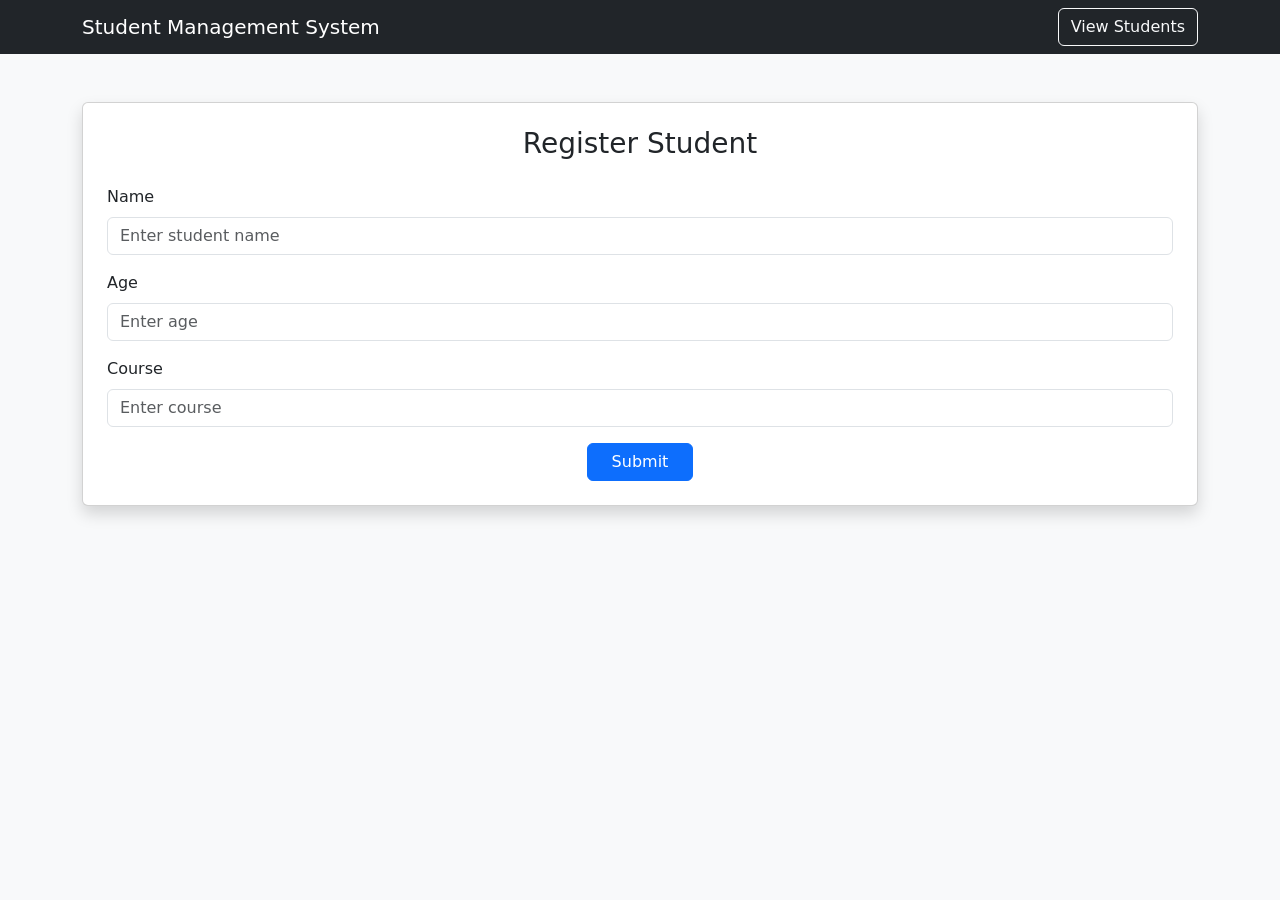
<file: templates/index.html>
<!DOCTYPE html>
<html>
<head>
    <title>Student Management</title>
    <link href="https://cdn.jsdelivr.net/npm/bootstrap@5.3.2/dist/css/bootstrap.min.css" rel="stylesheet">
</head>
<body class="bg-light">

<nav class="navbar navbar-dark bg-dark">
    <div class="container">
        <span class="navbar-brand mb-0 h1">Student Management System</span>
        <a href="/view" class="btn btn-outline-light">View Students</a>
    </div>
</nav>

<div class="container mt-5">
    <div class="card shadow p-4">
        <h3 class="text-center mb-4">Register Student</h3>

        <form method="POST">
            <div class="mb-3">
                <label class="form-label">Name</label>
                <input type="text" name="name" class="form-control" placeholder="Enter student name" required>
            </div>

            <div class="mb-3">
                <label class="form-label">Age</label>
                <input type="number" name="age" class="form-control" placeholder="Enter age" required>
            </div>

            <div class="mb-3">
                <label class="form-label">Course</label>
                <input type="text" name="course" class="form-control" placeholder="Enter course" required>
            </div>

            <div class="text-center">
                <button type="submit" class="btn btn-primary px-4">Submit</button>
            </div>
        </form>
    </div>
</div>

</body>
</html>
</file>
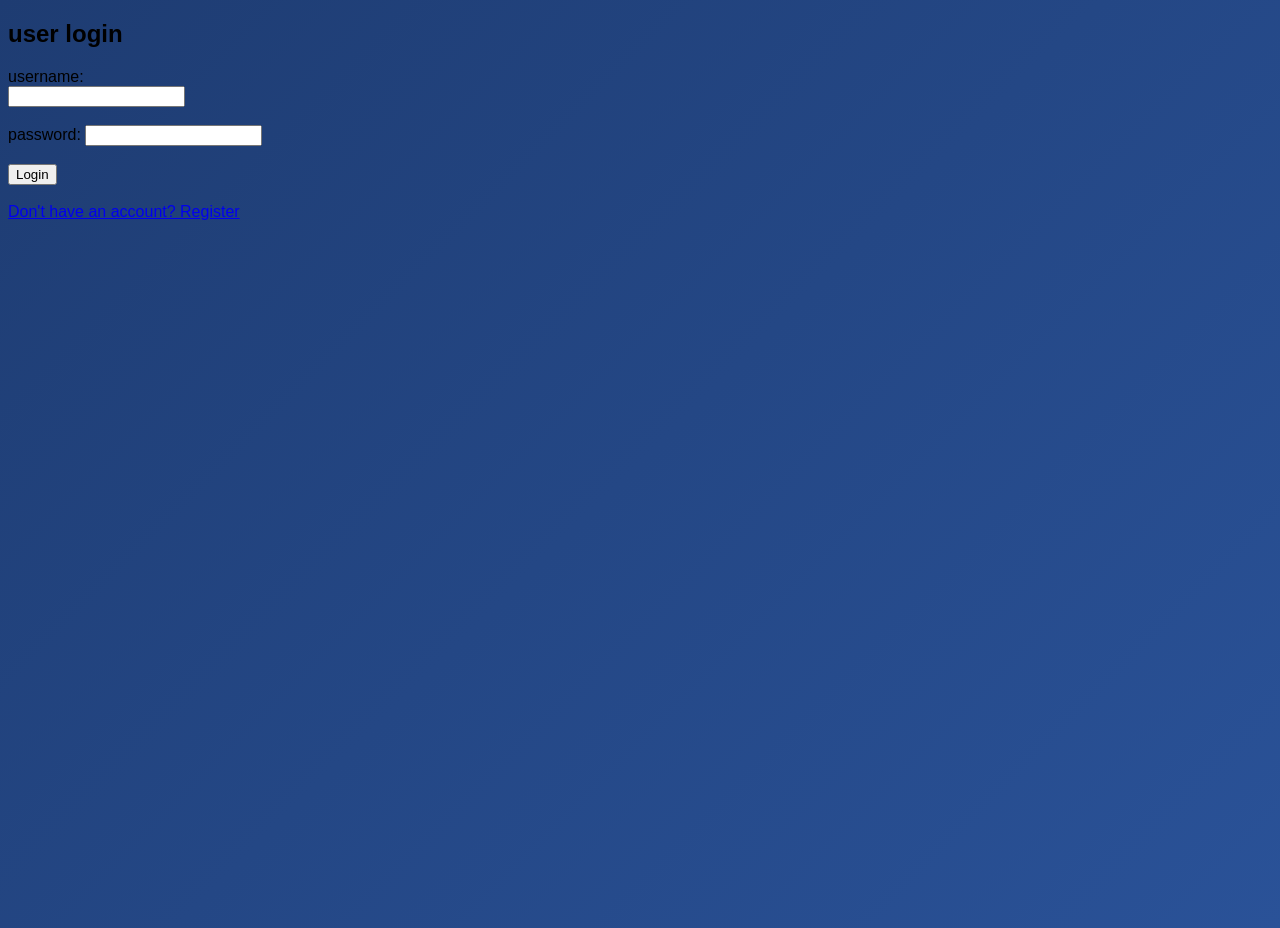
<file: templates/login.html>
<!DOCTYPE html>
<html lang="en">
<head>
    <title>Login</title>
    <link rel="stylesheet" href="/static/style.css">
</head>
<body>
    <h2>user login</h2>
    <form method="POST">
        <label>username:</label><br>
        <input type="text" name="username" required><br><br>

        <label>password:</label>
        <input type="text" name="password" required><br><br>

        <button type="submit">Login</button>
    </form>
    <br>
    <a href="/register">Don't have an account? Register</a>
    
</body>
</html>
</file>
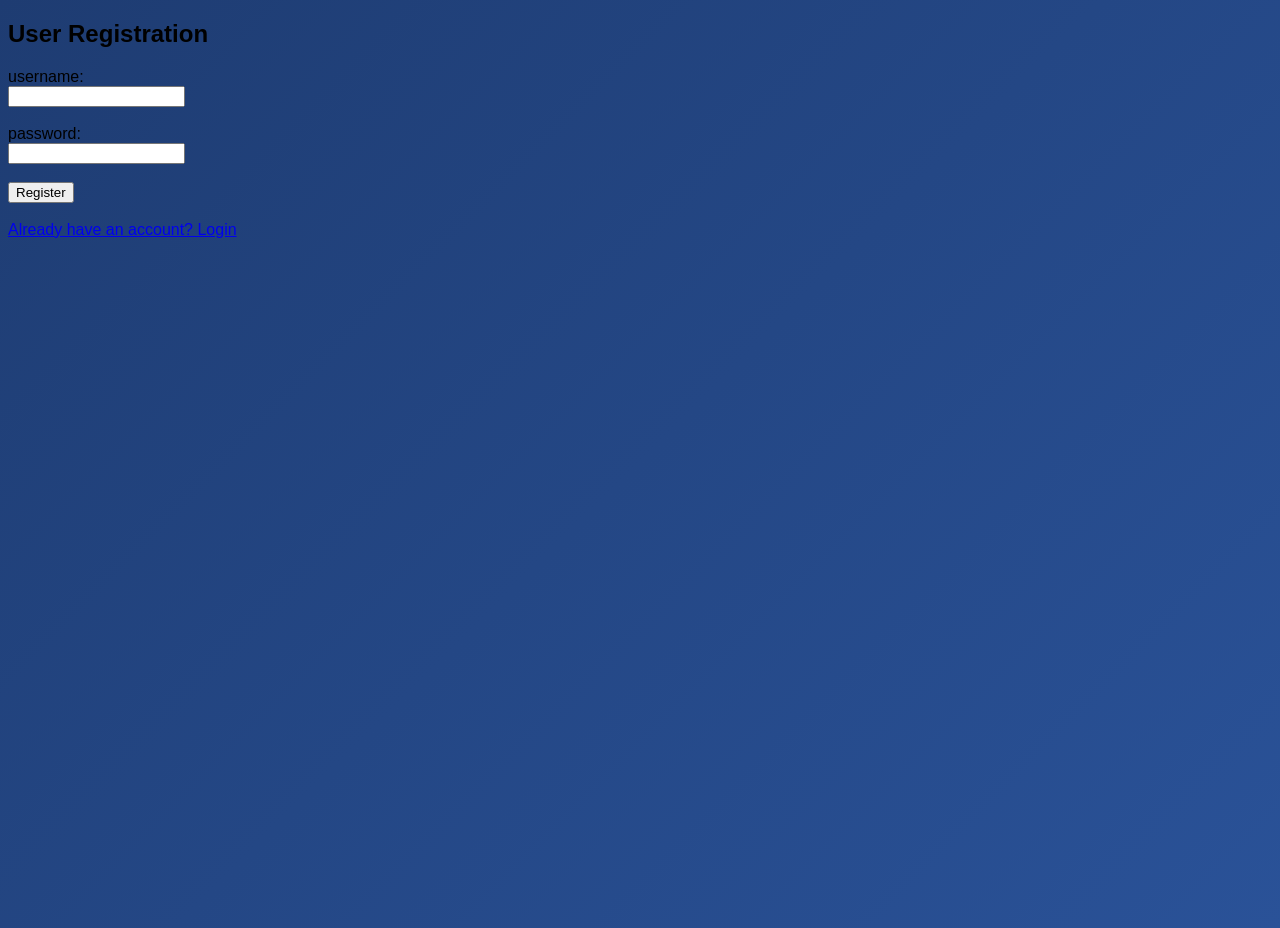
<file: templates/register.html>
<!DOCTYPE html>
<html lang="en">
<head>
    <title>Register</title>
    <link rel="stylesheet" href="/static/style.css">

</head>
<body>
    <h2>User Registration</h2>

    <form method="post">
        <label>username:</label><br>
        <input type="text" name="username" required><br><br>

        <label>password:</label><br>
        <input type="text" name="password" required><br><br>

        <button type="submit">Register</button>
    </form>

    <br>
    <a href="/login">Already have an account? Login</a>

</body>
</html>
</file>
<file: static/style.css>
/* ----------- Global Background ----------- */
body {
    background: linear-gradient(135deg, #1e3c72, #2a5298);
    min-height: 100vh;
    font-family: 'Segoe UI', Tahoma, Geneva, Verdana, sans-serif;
}

/* ----------- Card Styling ----------- */
.card {
    border-radius: 15px;
    border: none;
    background-color: #ffffff;
}

/* ----------- Navbar Styling ----------- */
.navbar {
    background: linear-gradient(90deg, #000428, #004e92) !important;
}

.navbar-brand {
    font-weight: bold;
    font-size: 20px;
}

/* ----------- Buttons ----------- */
.btn-primary {
    background-color: #2a5298;
    border: none;
}

.btn-primary:hover {
    background-color: #1e3c72;
}

.btn-success {
    background-color: #11998e;
    border: none;
}

.btn-success:hover {
    background-color: #0f7f75;
}

.btn-warning {
    background-color: #f7971e;
    border: none;
    color: white;
}

.btn-danger {
    background-color: #eb3349;
    border: none;
}

/* ----------- Table Styling ----------- */
.table thead {
    background-color: #1e3c72;
    color: white;
}

.table-hover tbody tr:hover {
    background-color: #f2f6ff;
}

/* ----------- Form Input Focus ----------- */
.form-control:focus {
    border-color: #2a5298;
    box-shadow: 0 0 5px rgba(42, 82, 152, 0.5);
}

/* ----------- Center Card Position ----------- */
.container {
    padding-top: 40px;
}
</file>
